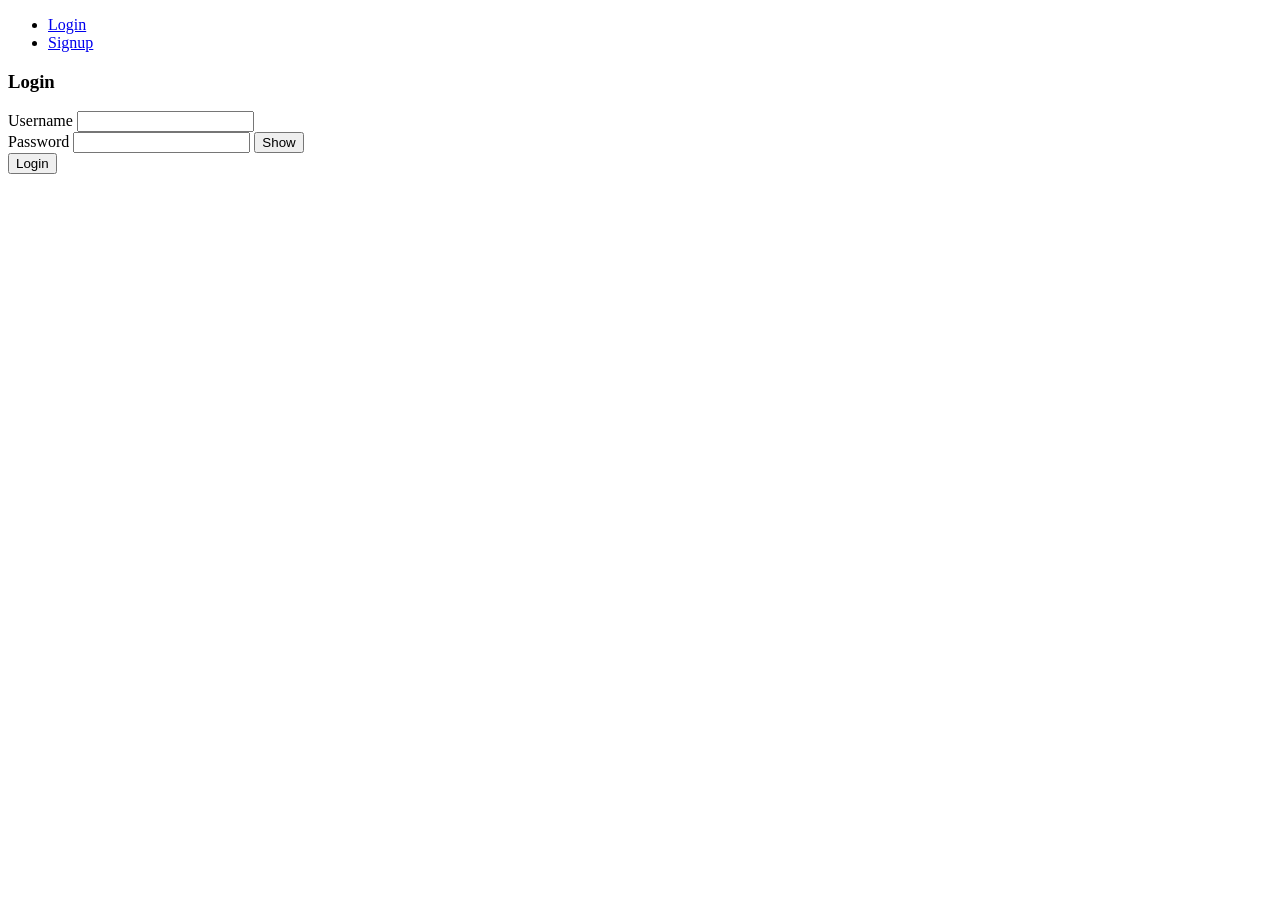
<file: html  and css/html/login.html>
<!DOCTYPE html>
<html lang="en">
<head>
    <meta charset="UTF-8">
    <meta name="viewport" content="width=device-width, initial-scale=1.0">
    <title>LogIn</title>

    
</head>

<body>
    <header>
        <nav>
            <ul>
                <li><a href="/login">Login</a></li>
                <li><a href="/signup">Signup</a></li>
            </ul>
        </nav>
    </header>
    
    <div class="container">
        <div class="row justify-content-center">
            <div class="col-md-6 col-lg-4 mt-5">
                <div class="card rounded-3">
                    <div class="card-body">
                        <h3 class="text-center mb-4">Login</h3>
                        <form action="/login" method="post">
                            <div class="mb-3">
                                <label for="username" class="form-label">Username</label>
                                <input type="text" class="form-control rounded-3" id="username" name="username" required>
                            </div>
                            <div class="mb-3">
                                <label for="password" class="form-label">Password</label>
                                <input type="password" class="form-control rounded-3" id="password" name="password" required>
                                <button class="password-toggle-btn" type="button" id="showPasswordBtn">Show</button>
                            </div>
                            <div class="d-grid">
                                <button type="submit" class="btn btn-primary rounded-3">Login</button>
                            </div>
                        </form>
                    </div>
                </div>
            </div>
        </div>
    </div>
    
    
</body>
</html>
</file>
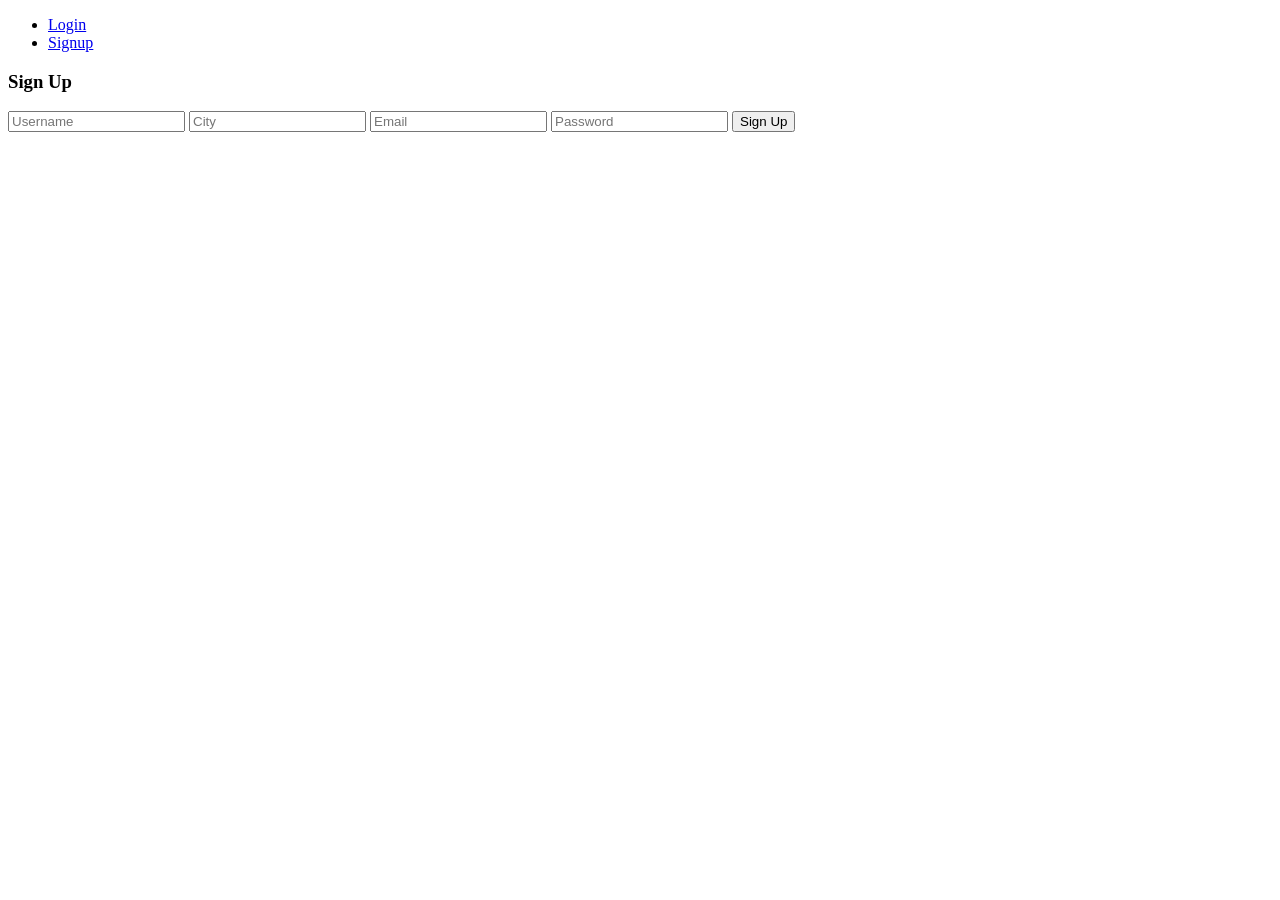
<file: html  and css/html/signup.html>
<!DOCTYPE html>
<html lang="en">
<head>
    <meta charset="UTF-8">
    <meta name="viewport" content="width=device-width, initial-scale=1.0">
    <title>Sign Up</title>
    
</head>

<body>
    <header>
        <nav>
            <ul>
                <li><a href="/login">Login</a></li>
                <li><a href="/signup">Signup</a></li>
            </ul>
        </nav>
    </header>
    <div class="container">
        <div class="row justify-content-center">
            <div class="col-md-6 col-lg-4 mt-5">
                <div class="card rounded-3">
                    <div class="card-body">
                        <h3 class="text-center mb-4">Sign Up</h3>
                        <form action="/signup" method="POST">
                            <input type="text" name="username" placeholder="Username">
                            <input type="city" name="city" placeholder="City">
                            <input type="email" name="email" placeholder="Email">
                            <input type="password" name="password" placeholder="Password">
                            <button type="submit">Sign Up</button>
                        </form>
                        
                    </div>
                </div>
            </div>
        </div>
    </div>
</body>
</html>
</file>
